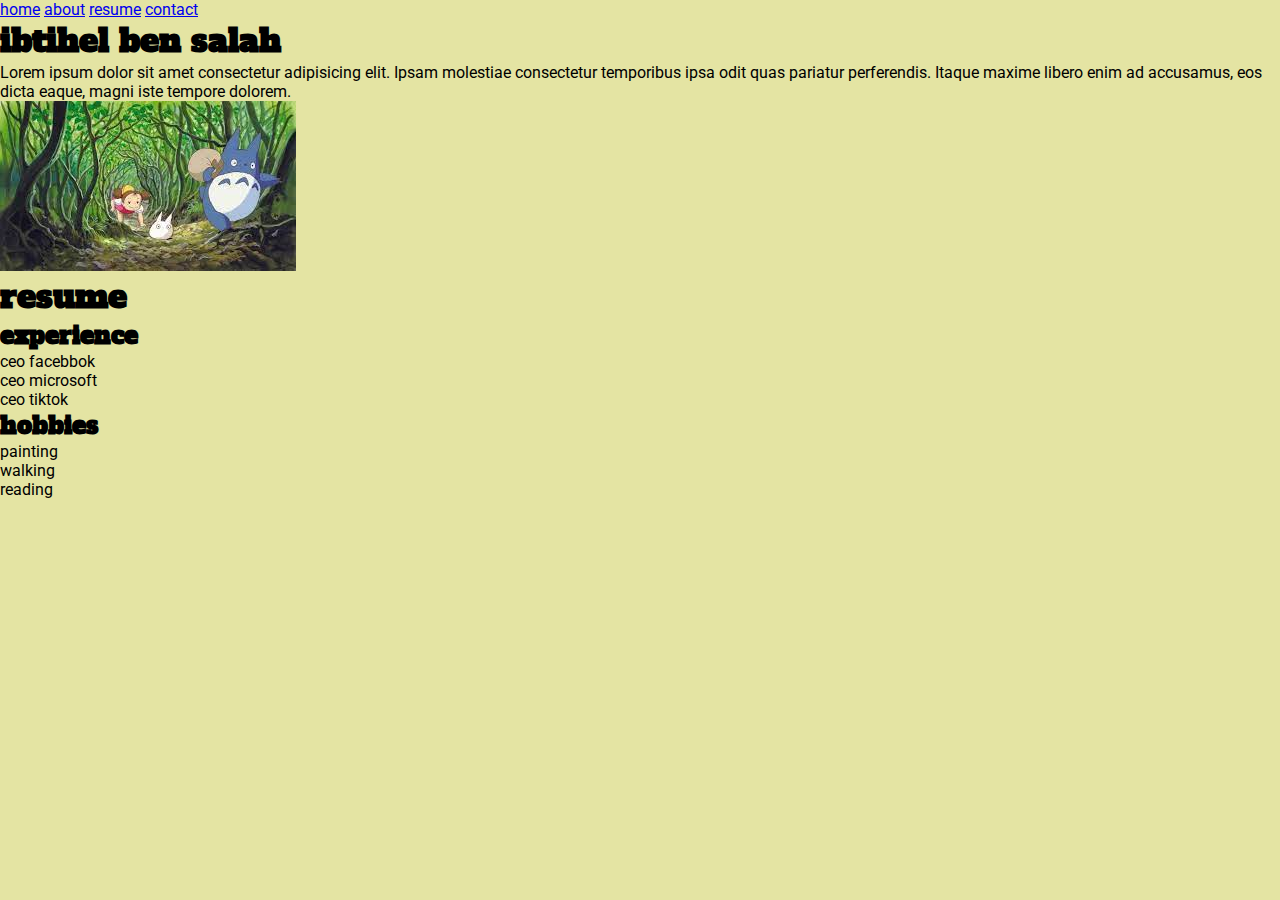
<file: index.html>
<!DOCTYPE html>
<html lang="en">
  <head>
    <meta charset="UTF-8" />
    <meta name="viewport" content="width=device-width, initial-scale=1.0" />
    <title>Document</title>
    <link rel="stylesheet" href="style.css" />
  </head>
  <body>
    <nav>
      <ul>
        <li><a href="index.html">home</a></li>
        <li><a href="#about">about</a></li>
        <li><a href="#resume">resume</a></li>
        <li><a href="./contact.html">contact</a></li>
      </ul>
    </nav>
    <section id="about">
      <h1>ibtihel ben salah</h1>
      <p>
        Lorem ipsum dolor sit amet consectetur adipisicing elit. Ipsam molestiae
        consectetur temporibus ipsa odit quas pariatur perferendis. Itaque
        maxime libero enim ad accusamus, eos dicta eaque, magni iste tempore
        dolorem.
      </p>
      <img src="./images/téléchargé.jpeg" alt="ghibli" />
    </section>
    <section id="resume">
      <h1>resume</h1>
      <div>
        <h2>experience</h2>
        <ul>
          <li>ceo facebbok</li>
          <li>ceo microsoft</li>
          <li>ceo tiktok</li>
        </ul>
      </div>
      <div>
        <h2>hobbies</h2>
        <ul>
          <li>painting</li>
          <li>walking</li>
          <li>reading</li>
        </ul>
      </div>
    </section>
    <script src="./main.js"></script>
  </body>
</html>
</file>
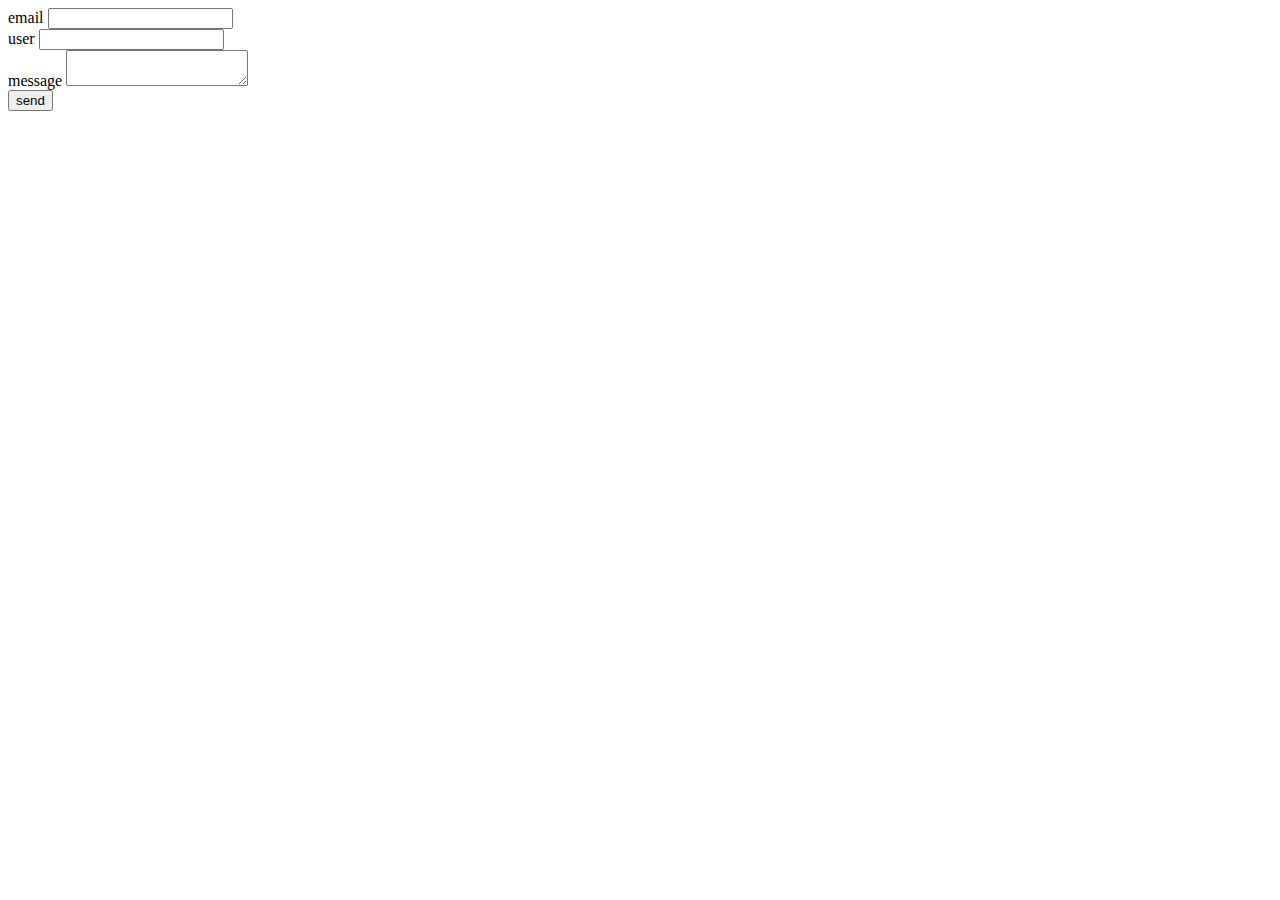
<file: contact.html>
<!DOCTYPE html>
<html lang="en">
  <head>
    <meta charset="UTF-8" />
    <meta name="viewport" content="width=device-width, initial-scale=1.0" />
    <title>Document</title>
  </head>
  <body>
    <form>
      <div>
        <label for="email">email</label>
        <input type="email" />
      </div>
      <div>
        <label for="user">user</label>
        <input type="text" />
      </div>
      <div>
        <label for="message">message</label>
        <textarea></textarea>
      </div>
      <button type="submit">send</button>
    </form>
  </body>
</html>
</file>
<file: style.css>
@import url("https://fonts.googleapis.com/css2?family=Alfa+Slab+One&family=Roboto&display=swap");
* {
  margin: 0;
  padding: 0;
}
img {
  max-width: 100%;
  max-height: 100%;
}
body {
  font-family: "Roboto", sans-serif;
  background-color: rgb(228, 228, 163);
}
nav li {
  display: inline;
}
h1,
h2 {
  font-family: "Alfa Slab One", serif;
}
</file>
